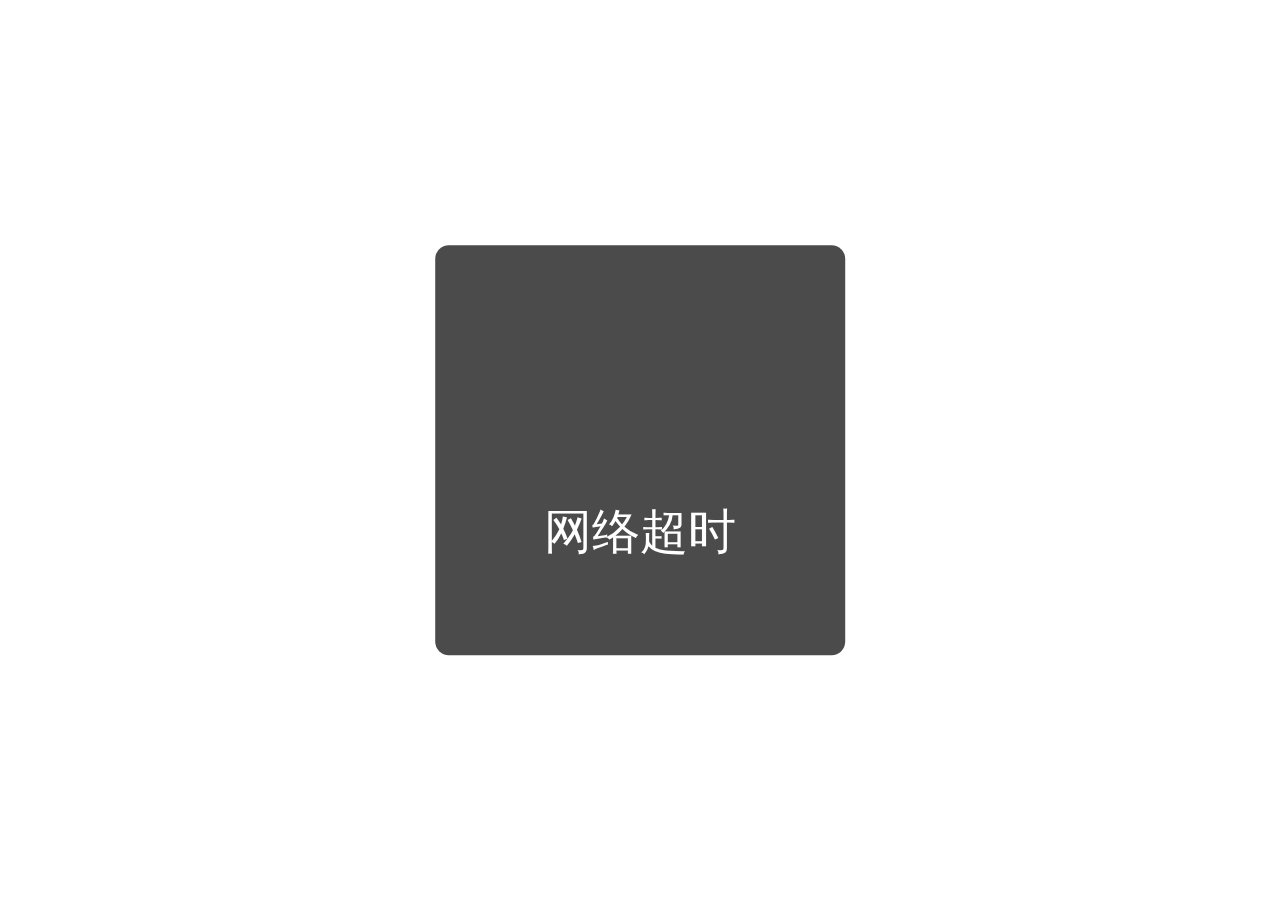
<file: index.html>
<!DOCTYPE html><html lang=en><head><meta charset=utf-8><meta http-equiv=X-UA-Compatible content="IE=edge"><meta name=viewport content="width=device-width,initial-scale=1,maximum-scale=1,minimum-scale=1,viewport-fit=cover"><link rel=icon href=/favicon.ico><link rel=stylesheet href=//at.alicdn.com/t/font_1988686_1gos4ehj8suh.css><meta content=yes name=apple-mobile-web-app-capable><meta content=black name=apple-mobile-web-app-status-bar-style><meta content="telephone=no" name=format-detection><title></title><link href=/static/css/chunk-libs.55dfaaaf.css rel=stylesheet><link href=/static/css/app.01555d60.css rel=stylesheet></head><body><noscript><strong>We're sorry but doesn't work properly without JavaScript enabled. Please enable it to continue.</strong></noscript><div id=app></div><script>(function(c){function e(e){for(var u,f,k=e[0],d=e[1],t=e[2],b=0,r=[];b<k.length;b++)f=k[b],Object.prototype.hasOwnProperty.call(h,f)&&h[f]&&r.push(h[f][0]),h[f]=0;for(u in d)Object.prototype.hasOwnProperty.call(d,u)&&(c[u]=d[u]);o&&o(e);while(r.length)r.shift()();return a.push.apply(a,t||[]),n()}function n(){for(var c,e=0;e<a.length;e++){for(var n=a[e],u=!0,f=1;f<n.length;f++){var k=n[f];0!==h[k]&&(u=!1)}u&&(a.splice(e--,1),c=d(d.s=n[0]))}return c}var u={},f={runtime:0},h={runtime:0},a=[];function k(c){return d.p+"static/js/"+({}[c]||c)+"."+{"chunk-0375591b":"3044129c","chunk-0729676c":"b652ef8a","chunk-0866cee5":"4730298e","chunk-112d552a":"bd51dacf","chunk-18200444":"4271103b","chunk-607be7bb":"3d6a898e","chunk-1941540e":"12f307c4","chunk-1ee924c2":"275bceb4","chunk-1f3bd171":"163d24d6","chunk-2574633e":"4ea3c8cd","chunk-295befc4":"8e9a4226","chunk-2d0bdd47":"968e0306","chunk-2d21dc8f":"3898fb9d","chunk-31c7ea41":"1e0cf8ad","chunk-347723a1":"288eb01d","chunk-f71f48ec":"480a7296","chunk-37696a2a":"1f5bb433","chunk-39484d6f":"f71eb2e0","chunk-3f67f194":"94d0f6b4","chunk-3f9b7d4d":"31841fe4","chunk-44f14620":"d5941cbf","chunk-47a491ee":"b025b3fd","chunk-47e19460":"c94b7cdb","chunk-4a5f7538":"82443541","chunk-4c7b2846":"9c5fbe03","chunk-4ef09912":"d7b8a632","chunk-536097da":"c594f31c","chunk-54ba9c4a":"0c059c68","chunk-55a27ec8":"f3076130","chunk-57dfb8a3":"26ecf602","chunk-4d834b64":"249b41d0","chunk-5e0b19a0":"b007a7a0","chunk-6049f73b":"d22dce3b","chunk-47b2780e":"1e949b40","chunk-61acea5d":"1a9eb922","chunk-62e4059e":"708a89f1","chunk-6371f2f1":"21403343","chunk-67063590":"841a2811","chunk-9acea45e":"d157705e","chunk-639400c1":"4dae460d","chunk-6493bfc7":"0e07becc","chunk-6646526d":"18410e11","chunk-67be8b45":"5f6ad920","chunk-687b1a2e":"af161823","chunk-364cf4bf":"3e90aa84","chunk-6edfc086":"6f466f91","chunk-71e1b7d1":"4477a818","chunk-74aa3729":"6f12e0a5","chunk-1925c73c":"c1875055","chunk-96670fd8":"b9553b67","chunk-9cfc94a8":"23d671ab","chunk-acdcfd38":"1a8d8513","chunk-a9fbdcd4":"cae8a7fd","chunk-c2a639b2":"6f18c38a","chunk-db9b0f34":"28ede542","chunk-4c824e79":"9b94d9f7","chunk-fbfef568":"fecdfc4f","chunk-e5c3b5a6":"ce045fba","chunk-f2bfc214":"f5c4dadb","chunk-fdb9df28":"3d5c2f0f"}[c]+".js"}function d(e){if(u[e])return u[e].exports;var n=u[e]={i:e,l:!1,exports:{}};return c[e].call(n.exports,n,n.exports,d),n.l=!0,n.exports}d.e=function(c){var e=[],n={"chunk-0375591b":1,"chunk-0729676c":1,"chunk-0866cee5":1,"chunk-112d552a":1,"chunk-607be7bb":1,"chunk-1941540e":1,"chunk-1ee924c2":1,"chunk-1f3bd171":1,"chunk-2574633e":1,"chunk-295befc4":1,"chunk-31c7ea41":1,"chunk-347723a1":1,"chunk-f71f48ec":1,"chunk-37696a2a":1,"chunk-39484d6f":1,"chunk-3f67f194":1,"chunk-3f9b7d4d":1,"chunk-44f14620":1,"chunk-47a491ee":1,"chunk-47e19460":1,"chunk-4a5f7538":1,"chunk-4c7b2846":1,"chunk-4ef09912":1,"chunk-536097da":1,"chunk-54ba9c4a":1,"chunk-55a27ec8":1,"chunk-57dfb8a3":1,"chunk-4d834b64":1,"chunk-5e0b19a0":1,"chunk-6049f73b":1,"chunk-47b2780e":1,"chunk-61acea5d":1,"chunk-62e4059e":1,"chunk-6371f2f1":1,"chunk-67063590":1,"chunk-9acea45e":1,"chunk-639400c1":1,"chunk-6493bfc7":1,"chunk-6646526d":1,"chunk-67be8b45":1,"chunk-687b1a2e":1,"chunk-364cf4bf":1,"chunk-6edfc086":1,"chunk-71e1b7d1":1,"chunk-74aa3729":1,"chunk-1925c73c":1,"chunk-96670fd8":1,"chunk-9cfc94a8":1,"chunk-acdcfd38":1,"chunk-a9fbdcd4":1,"chunk-c2a639b2":1,"chunk-db9b0f34":1,"chunk-4c824e79":1,"chunk-fbfef568":1,"chunk-e5c3b5a6":1,"chunk-f2bfc214":1,"chunk-fdb9df28":1};f[c]?e.push(f[c]):0!==f[c]&&n[c]&&e.push(f[c]=new Promise((function(e,n){for(var u="static/css/"+({}[c]||c)+"."+{"chunk-0375591b":"6ed310f3","chunk-0729676c":"e034191a","chunk-0866cee5":"bf629413","chunk-112d552a":"efae8c9e","chunk-18200444":"31d6cfe0","chunk-607be7bb":"f5b65fd4","chunk-1941540e":"4eaff68f","chunk-1ee924c2":"73c6a514","chunk-1f3bd171":"7e02c015","chunk-2574633e":"b0894955","chunk-295befc4":"033de6eb","chunk-2d0bdd47":"31d6cfe0","chunk-2d21dc8f":"31d6cfe0","chunk-31c7ea41":"1024dcc8","chunk-347723a1":"ec0dd93a","chunk-f71f48ec":"ef8720d9","chunk-37696a2a":"1e7a9548","chunk-39484d6f":"931121b9","chunk-3f67f194":"fe334a25","chunk-3f9b7d4d":"d786cdae","chunk-44f14620":"00349f23","chunk-47a491ee":"e7ca95f5","chunk-47e19460":"cc984a8a","chunk-4a5f7538":"b1ddb76f","chunk-4c7b2846":"dde8e6ff","chunk-4ef09912":"5316a004","chunk-536097da":"6199f09a","chunk-54ba9c4a":"29842551","chunk-55a27ec8":"56ac87b1","chunk-57dfb8a3":"43bc4bb8","chunk-4d834b64":"2e06efb3","chunk-5e0b19a0":"3c53bb25","chunk-6049f73b":"370354db","chunk-47b2780e":"aee12aa2","chunk-61acea5d":"ccb81d87","chunk-62e4059e":"892e0e57","chunk-6371f2f1":"36e88200","chunk-67063590":"d629d4ad","chunk-9acea45e":"14cd373e","chunk-639400c1":"17d1a713","chunk-6493bfc7":"9c6dd763","chunk-6646526d":"d8c95b4f","chunk-67be8b45":"06dee5ff","chunk-687b1a2e":"915bf313","chunk-364cf4bf":"962d911e","chunk-6edfc086":"543a9576","chunk-71e1b7d1":"1591e3cc","chunk-74aa3729":"870e621b","chunk-1925c73c":"e8a672ca","chunk-96670fd8":"403fc3dc","chunk-9cfc94a8":"85d0d78a","chunk-acdcfd38":"39ab05b3","chunk-a9fbdcd4":"12ff84f8","chunk-c2a639b2":"2209dcf1","chunk-db9b0f34":"1e9f0e61","chunk-4c824e79":"133e24a6","chunk-fbfef568":"fcd94fa1","chunk-e5c3b5a6":"eb98bf01","chunk-f2bfc214":"3e1b9653","chunk-fdb9df28":"f52508c7"}[c]+".css",h=d.p+u,a=document.getElementsByTagName("link"),k=0;k<a.length;k++){var t=a[k],b=t.getAttribute("data-href")||t.getAttribute("href");if("stylesheet"===t.rel&&(b===u||b===h))return e()}var r=document.getElementsByTagName("style");for(k=0;k<r.length;k++){t=r[k],b=t.getAttribute("data-href");if(b===u||b===h)return e()}var o=document.createElement("link");o.rel="stylesheet",o.type="text/css",o.onload=e,o.onerror=function(e){var u=e&&e.target&&e.target.src||h,a=new Error("Loading CSS chunk "+c+" failed.\n("+u+")");a.code="CSS_CHUNK_LOAD_FAILED",a.request=u,delete f[c],o.parentNode.removeChild(o),n(a)},o.href=h;var i=document.getElementsByTagName("head")[0];i.appendChild(o)})).then((function(){f[c]=0})));var u=h[c];if(0!==u)if(u)e.push(u[2]);else{var a=new Promise((function(e,n){u=h[c]=[e,n]}));e.push(u[2]=a);var t,b=document.createElement("script");b.charset="utf-8",b.timeout=120,d.nc&&b.setAttribute("nonce",d.nc),b.src=k(c);var r=new Error;t=function(e){b.onerror=b.onload=null,clearTimeout(o);var n=h[c];if(0!==n){if(n){var u=e&&("load"===e.type?"missing":e.type),f=e&&e.target&&e.target.src;r.message="Loading chunk "+c+" failed.\n("+u+": "+f+")",r.name="ChunkLoadError",r.type=u,r.request=f,n[1](r)}h[c]=void 0}};var o=setTimeout((function(){t({type:"timeout",target:b})}),12e4);b.onerror=b.onload=t,document.head.appendChild(b)}return Promise.all(e)},d.m=c,d.c=u,d.d=function(c,e,n){d.o(c,e)||Object.defineProperty(c,e,{enumerable:!0,get:n})},d.r=function(c){"undefined"!==typeof Symbol&&Symbol.toStringTag&&Object.defineProperty(c,Symbol.toStringTag,{value:"Module"}),Object.defineProperty(c,"__esModule",{value:!0})},d.t=function(c,e){if(1&e&&(c=d(c)),8&e)return c;if(4&e&&"object"===typeof c&&c&&c.__esModule)return c;var n=Object.create(null);if(d.r(n),Object.defineProperty(n,"default",{enumerable:!0,value:c}),2&e&&"string"!=typeof c)for(var u in c)d.d(n,u,function(e){return c[e]}.bind(null,u));return n},d.n=function(c){var e=c&&c.__esModule?function(){return c["default"]}:function(){return c};return d.d(e,"a",e),e},d.o=function(c,e){return Object.prototype.hasOwnProperty.call(c,e)},d.p="/",d.oe=function(c){throw c};var t=window["webpackJsonp"]=window["webpackJsonp"]||[],b=t.push.bind(t);t.push=e,t=t.slice();for(var r=0;r<t.length;r++)e(t[r]);var o=b;n()})([]);</script><script src=/static/js/chunk-libs.9060084f.js></script><script src=/static/js/app.5698f0e6.js></script></body></html>
</file>
